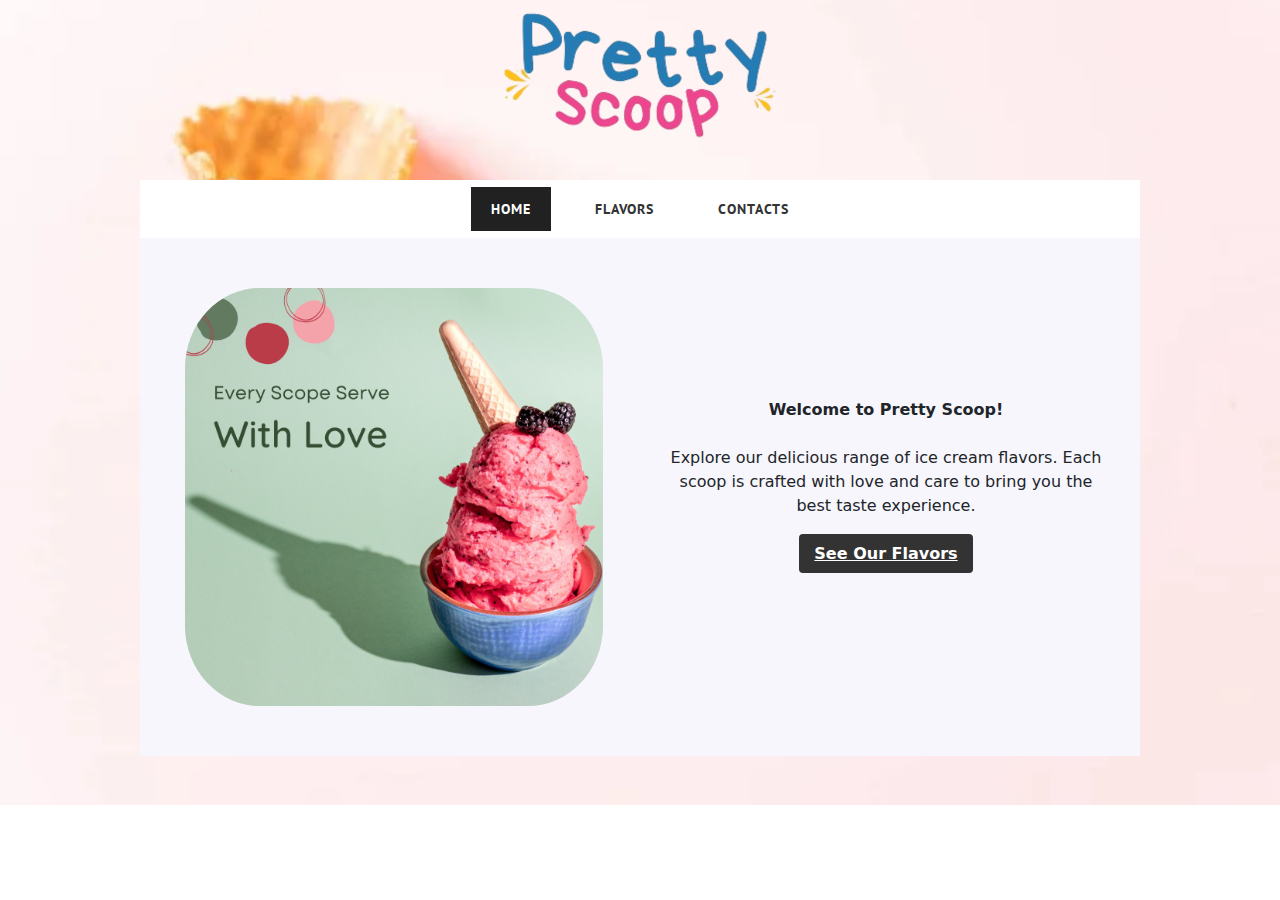
<file: PrettyScoop/index.html>
<!DOCTYPE html>
<html lang="en">
<head>
<meta charset="utf-8">
<title>Pretty Scoop</title>
<!-- Mobile Specific Metas -->
<meta name="viewport" content="width=device-width, initial-scale=1, maximum-scale=1">    
<!-- CSS -->
<link rel="icon" type="image/x-icon" href="https://img.pikbest.com/png-images/qiantu/cartoon-cute-ice-cream-cone_2630813.png!w700wp">
<link rel="stylesheet" href="css/zerogrid.css">
<link rel="stylesheet" href="css/style.css">
<link rel="stylesheet" href="css/menu.css">
<link href="font-awesome/css/font-awesome.min.css" rel="stylesheet" type="text/css">
<link href="https://cdn.jsdelivr.net/npm/bootstrap@5.3.3/dist/css/bootstrap.min.css" rel="stylesheet" >
<script src="https://code.jquery.com/jquery-3.6.0.min.js"></script>
<script src="js/jquery1111.min.js" type="text/javascript"></script>
<script src="js/script.js"></script>
</head>

<body>
<div class="wrap-body">
	<header class="zerogrid">
		<div class="logo">
			<a href="index.html"><img src="images/logo.png" class="img-fluid" alt="Pretty Scoop"></a>
		</div>
		<div id='cssmenu' class="align-center">
			<ul>
			   <li class="active"><a href='index.html'><span>Home</span></a></li>
			   <li><a href='flavors.html'><span>Flavors</span></a></li>
			   <li class='last'><a href='contact.html'><span>Contacts</span></a></li>
			</ul>
		</div>
	</header>
	<section id="container">
		<div class="wrap-container">
			<!-----------------content-box-1-------------------->
			<section class="content-box background-gray box-1 zerogrid">
				<div class="row wrap-box">
					<div class="col-1-2">
						<div class="wrap-col">
							<div class="header">
								<img src="images/header.png" class="img-fluid" alt="Pretty Scoop" style="padding: 10px 15px; border-radius: 10vh;">
							</div>
						</div>
					</div>
					<div class="col-1-2">
						<div class="wrap-col">
							<div class="row">
								<div class="t-center" style="padding-top: 120px;">
									<strong>Welcome to Pretty Scoop!</strong><br/><br>
									<span>Explore our delicious range of ice cream flavors. Each scoop is crafted with love and care to bring you the best taste experience.</span><br/><br>
									<a href="flavors.html" class="button">See Our Flavors</a>
								</div>
							</div>
						</div>
					</div>
				</div>
			</section>
		</div>
	</section>
<script src="js/lightbox-plus-jquery.min.js"></script>
<script src="https://cdn.jsdelivr.net/npm/bootstrap@5.3.3/dist/js/bootstrap.bundle.min.js"></script>
</div>
</body>
</html>
</file>
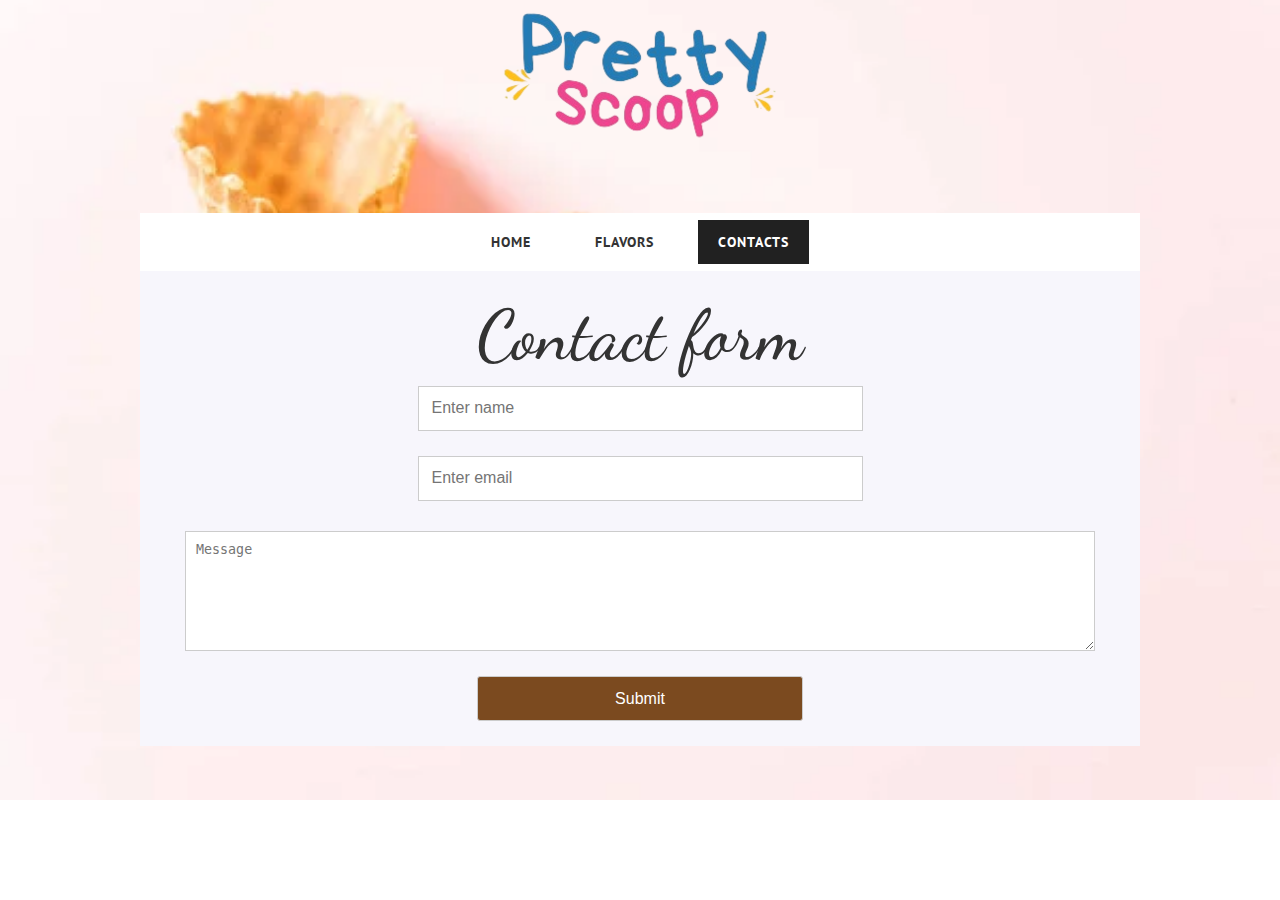
<file: PrettyScoop/contact.html>
<!DOCTYPE html>
<html lang="en">
<head>
<meta charset="utf-8">
<title>Pretty Scoop</title>
<meta name="viewport" content="width=device-width, initial-scale=1, maximum-scale=1">
<link rel="icon" type="image/x-icon" href="https://img.pikbest.com/png-images/qiantu/cartoon-cute-ice-cream-cone_2630813.png!w700wp">
<link rel="stylesheet" href="css/zerogrid.css">
<link rel="stylesheet" href="css/style.css">
<link rel="stylesheet" href="css/menu.css">	
<link href="font-awesome/css/font-awesome.min.css" rel="stylesheet" type="text/css">
<script src="js/jquery1111.min.js" type="text/javascript"></script>
<script src="js/script.js"></script>	
</head>

<body>
<div class="wrap-body">
	<header class="zerogrid">
		<div class="logo">
			<a href="index.html"><img src="images/logo.png" class="img-fluid" alt="Pretty Scoop"></a>
		</div>
		<div id='cssmenu' class="align-center">
			<ul>
			   <li class=""><a href='index.html'><span>Home</span></a></li>
			   <li><a href='flavors.html'><span>Flavors</span></a></li>
			   <li class='active'><a href='contact.html'><span>Contacts</span></a></li>
			</ul>
		</div>
	</header>
		<!--Container-->
		<section id="container">
			<div class="wrap-container clearfix">
				<div id="main-content">
					<div class="wrap-content zerogrid ">
						<article class="background-gray">
							<div class="art-header">
								<!-- <hr class="line-2"> -->
								<h2>Contact form</h2>
							</div>
							<div class="art-content">
								<div class="row">
									<div id="contact_form">
										<form name="form1" id="ff" method="post" action="#">
											<label class="row">
												<div class="col-1-2">
													<div class="wrap-col">
														<input type="text" name="name" id="name" placeholder="Enter name" required="required" />
													</div>
												</div>
												<div class="col-1-2">
													<div class="wrap-col">
														<input type="email" name="email" id="email" placeholder="Enter email" required="required" />
													</div>
												</div>
											</label>
											<label class="row">
												<div class="wrap-col">
													<textarea name="message" id="message" class="form-control" rows="4" cols="25" required="required"
													placeholder="Message"></textarea>
												</div>
											</label>
											<center><input class="sendButton" type="submit" name="Submit" value="Submit"></center>
										</form>
									</div>
								</div>
							</div>
						</article>
					</div>
				</div>
			</div>
		</section>
	<script src="js/lightbox-plus-jquery.min.js"></script>	
</div>
</body>
</html>
</file>
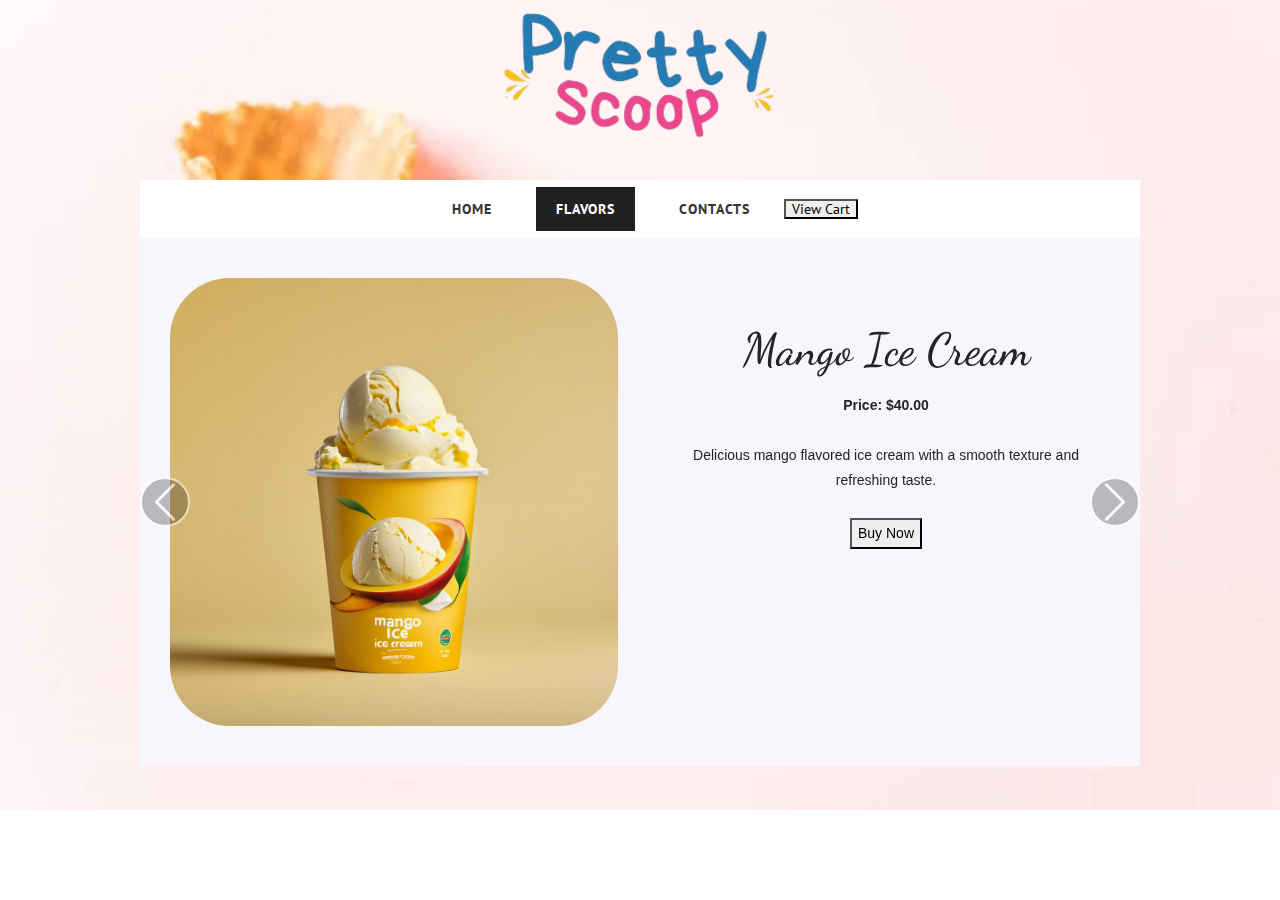
<file: PrettyScoop/flavors.html>
<!DOCTYPE html>
<html lang="en">
<head>
  <meta charset="UTF-8">
  <title>Pretty Scoop</title>
  <meta name="viewport" content="width=device-width, initial-scale=1, maximum-scale=1">
  <link rel="icon" type="image/x-icon" href="https://img.pikbest.com/png-images/qiantu/cartoon-cute-ice-cream-cone_2630813.png!w700wp">
  <link href="https://cdn.jsdelivr.net/npm/bootstrap@5.3.3/dist/css/bootstrap.min.css" rel="stylesheet">
  <link rel="stylesheet" href="css/zerogrid.css">
  <link rel="stylesheet" href="css/style.css">
  <link rel="stylesheet" href="css/menu.css">
  <link href="font-awesome/css/font-awesome.min.css" rel="stylesheet" type="text/css">
  <script src="js/jquery1111.min.js" type="text/javascript"></script>
  <script src="js/script.js"></script>
</head>
<body>
  <div class="wrap-body">
    <header class="zerogrid">
      <div class="logo">
        <a href="index.html"><img src="images/logo.png" class="img-fluid" alt="Pretty Scoop"></a>
      </div>
      <div id='cssmenu' class="align-center">
        <ul>
          <li><a href='index.html'><span>Home</span></a></li>
          <li class="active"><a href='flavors.html'><span>Flavors</span></a></li>
          <li><a href='contact.html'><span>Contacts</span></a></li>
          <button onclick="showCart()">View Cart</button>
        </ul>
      </div>
    </header>
  
    <!-- Flavors -->
    <section id="container">
      <div class="wrap-container">
        <!-- Content Box -->
        <section class="content-box background-gray box-1 zerogrid">
          <div id="flavorCarousel" class="carousel slide" data-bs-ride="carousel">
            <div class="carousel-inner">
              <!-- Flavor 1 -->
              <div class="carousel-item active">
                <div class="row wrap-box">
                  <div class="col-1-2">
                    <div class="wrap-col">
                      <div>
                        <center><img src="images/mangotab.png" class="img-fluid" alt="mango" style="border-radius: 60px;"></center>
                      </div>
                    </div>
                  </div>
                  <div class="col-1-2">
                    <div class="wrap-col">
                      <div class="row">
                        <div class="t-center" style="padding-top: 30px;">
                          <div class="header">
                            <h2>Mango Ice Cream</h2>
                          </div>
                          <strong>Price: $40.00</strong><br/><br>
                          <span>Delicious mango flavored ice cream with a smooth texture and refreshing taste.</span><br/><br>
                          <button onclick="showBuyingUI('Mango Ice Cream', 40.00, 'images/mangotab.png')" class="button">Buy Now</button>
                        </div>
                      </div>
                    </div>
                  </div>
                </div>
              </div>
              <!-- Flavor 2 -->
              <div class="carousel-item">
                <div class="row wrap-box">
                  <div class="col-1-2">
                    <div class="wrap-col">
                      <div>
                        <center><img src="images/strawbtab.png" class="img-fluid" alt="strawberry" style="border-radius: 60px;"></center>
                      </div>
                    </div>
                  </div>
                  <div class="col-1-2">
                    <div class="wrap-col">
                      <div class="row">
                        <div class="t-center" style="padding-top: 30px;">
                          <div class="header">
                            <h2>Strawberry Ice Cream</h2>
                          </div>
                          <strong>Price: $35.00</strong><br/><br>
                          <span>Refreshing strawberry ice cream made with real strawberries for a natural taste.</span><br/><br>
                          <button onclick="showBuyingUI('Strawberry Ice Cream', 35.00, 'images/strawbtab.png')" class="button">Buy Now</button>
                        </div>
                      </div>
                    </div>
                  </div>
                </div>
              </div>
              <!-- Flavor 3 -->
              <div class="carousel-item">
                <div class="row wrap-box">
                  <div class="col-1-2">
                    <div class="wrap-col">
                      <div>
                        <center><img src="images/avocadotab.png" class="img-fluid" alt="Avocado" style="border-radius: 60px;"></center>
                      </div>
                    </div>
                  </div>
                  <div class="col-1-2">
                    <div class="wrap-col">
                      <div class="row">
                        <div class="t-center" style="padding-top: 30px;">
                          <div class="header">
                            <h2>Avocado Ice Cream</h2>
                          </div>
                          <strong>Price: $45.00</strong><br/><br>
                          <span>Rich avocado ice cream made with high-quality fruit.</span><br/><br>
                          <button onclick="showBuyingUI('Avocado Ice Cream', 45.00, 'images/avocadotab.png')" class="button">Buy Now</button>
                        </div>
                      </div>
                    </div>
                  </div>
                </div>
              </div>
              <!-- Flavor 4 -->
              <div class="carousel-item">
                <div class="row wrap-box">
                  <div class="col-1-2">
                    <div class="wrap-col">
                      <div>
                        <center><img src="images/vanillatab.png" class="img-fluid" alt="vanilla" style="border-radius: 60px;"></center>
                      </div>
                    </div>
                  </div>
                  <div class="col-1-2">
                    <div class="wrap-col">
                      <div class="row">
                        <div class="t-center" style="padding-top: 30px;">
                          <div class="header">
                            <h2>Vanilla Ice Cream</h2>
                          </div>
                          <strong>Price: $30.00</strong><br/><br>
                          <span>Classic vanilla ice cream with a smooth and creamy texture.</span><br/><br>
                          <button onclick="showBuyingUI('Vanilla Ice Cream', 30.00, 'images/vanillatab.png')" class="button">Buy Now</button>
                        </div>
                      </div>
                    </div>
                  </div>
                </div>
              </div>
            </div>
            <button class="carousel-control-prev" type="button" data-bs-target="#flavorCarousel" data-bs-slide="prev">
              <span class="carousel-control-prev-icon" aria-hidden="true"></span>
              <span class="visually-hidden">Previous</span>
            </button>
            <button class="carousel-control-next" type="button" data-bs-target="#flavorCarousel" data-bs-slide="next">
              <span class="carousel-control-next-icon" aria-hidden="true"></span>
              <span class="visually-hidden">Next</span>
            </button>
          </div>
        </section>
      </div>
    </section>
  </div>
  
  <!-- Buying UI -->
  <div class="buying-ui" id="buyingUI" style="display: none;">
    <h3 id="productName"></h3>
    <img id="flavorImage" class="img-fluid" alt="flavor">
    <p id="productPrice"></p>
    <label for="quantity">Quantity of Product:</label>
    <input type="number" id="quantity" value="1" min="1">
    <button onclick="closeBuyingUI()">Close</button>
    <button onclick="addToCart()">Add to Cart</button>
  </div>
  
  <!-- Cart Modal -->
  <div class="modal fade" id="cartModal" tabindex="-1" aria-labelledby="cartModalLabel" aria-hidden="true" style="z-index: 2000;">
    <div class="modal-dialog modal-lg modal-dialog-centered">
      <div class="modal-content">
        <div class="modal-header">
          <h5 class="modal-title" id="cartModalLabel">Your Cart</h5>
          <button type="button" class="btn-close" data-bs-dismiss="modal" aria-label="Close"></button>
        </div>
        <div class="modal-body" id="cartItems">
          <!-- Cart items will be displayed here -->
        </div>
        <div class="modal-footer">
          <span id="totalPrice"></span>
          <button type="button" class="btn btn-secondary" data-bs-dismiss="modal">Close</button>
        </div>
      </div>
    </div>
  </div>

  <script src="https://cdn.jsdelivr.net/npm/bootstrap@5.3.3/dist/js/bootstrap.bundle.min.js"></script>
  <script src="js/lightbox-plus-jquery.min.js"></script>
  <script src="js/scripts.js"></script>
</body>
</html>
</file>
<file: PrettyScoop/css/zerogrid.css>
/*
Zerotheme.com | Free Html5 Responsive Templates
Author URI: https://www.zerotheme.com/
*/
/* ------------------Grid System--------------- */ 
.zerogrid{ width: 1000px; position: relative; margin: 0 auto; padding: 0px;}
.zerogrid:after { content: "\0020"; display: block; height: 0; clear: both; visibility: hidden; }

.zerogrid .f-right{float: right!important;}
.zerogrid .f-left{float: left!important;}

.zerogrid .row:before,.row:after { content: '\0020'; display: block; overflow: hidden; visibility: hidden; width: 0; height: 0; }
.zerogrid .row:after{clear: both; }
.zerogrid .row{zoom: 1;}

.zerogrid .wrap-col{margin:10px;}

.zerogrid .col-1-2, .zerogrid .col-1-3, .zerogrid .col-2-3, .zerogrid .col-1-4, .zerogrid .col-2-4, .zerogrid .col-3-4, .zerogrid .col-1-5, .zerogrid .col-2-5, .zerogrid .col-3-5, .zerogrid .col-4-5, .zerogrid .col-1-6, .zerogrid .col-2-6, .zerogrid .col-3-6, .zerogrid .col-4-6, .zerogrid .col-5-6{display: inline-block;}

.zerogrid .col-full{width:100%;}

.zerogrid .col-1-2,.zerogrid .col-1-2-fixed{width:50%;}
.zerogrid .offset-1-2{margin-left: 50%;}

.zerogrid .col-1-3,.zerogrid .col-1-3-fixed{width:33.33%;}
.zerogrid .col-2-3,.zerogrid .col-2-3-fixed{width:66.66%;}
.zerogrid .offset-1-3{margin-left: 33.33%;}
.zerogrid .offset-2-3{margin-left: 66.66%;}

.zerogrid .col-1-4,.zerogrid .col-1-4-fixed{width:25%;}
.zerogrid .col-2-4,.zerogrid .col-2-4-fixed{width:50%;}
.zerogrid .col-3-4,.zerogrid .col-3-4-fixed{width:75%;}
.zerogrid .offset-1-4{margin-left: 25%;}
.zerogrid .offset-2-4{margin-left: 50%;}
.zerogrid .offset-3-4{margin-left: 75%;}

.zerogrid .col-1-5,.zerogrid .col-1-5-fixed{width:20%;}
.zerogrid .col-2-5,.zerogrid .col-2-5-fixed{width:40%;}
.zerogrid .col-3-5,.zerogrid .col-3-5-fixed{width:60%;}
.zerogrid .col-4-5,.zerogrid .col-4-5-fixed{width:80%;}
.zerogrid .offset-1-5{margin-left: 20%;}
.zerogrid .offset-2-5{margin-left: 40%;}
.zerogrid .offset-3-5{margin-left: 60%;}
.zerogrid .offset-4-5{margin-left: 80%;}

.zerogrid .col-1-6,.zerogrid .col-1-6-fixed{width:16.66%;}
.zerogrid .col-2-6,.zerogrid .col-2-6-fixed{width:33.33%;}
.zerogrid .col-3-6,.zerogrid .col-3-6-fixed{width:50%;}
.zerogrid .col-4-6,.zerogrid .col-4-6-fixed{width:66.66%;}
.zerogrid .col-5-6,.zerogrid .col-5-6-fixed{width:83.33%;}
.zerogrid .offset-1-6{margin-left: 16.66%;}
.zerogrid .offset-2-6{margin-left: 33.33%;}
.zerogrid .offset-3-6{margin-left: 50%;}
.zerogrid .offset-4-6{margin-left: 66.66%;}
.zerogrid .offset-5-6{margin-left: 83.33%;}

@media only screen and (min-width: 960px) and (max-width: 1199px) {
	.zerogrid{width:960px;}
}

@media only screen and (min-width: 768px) and (max-width: 959px) {
	.zerogrid{width:768px;}
}

@media only screen and (max-width: 767px) {
	.zerogrid, .zerogrid .col-1-2, .zerogrid .col-1-3, .zerogrid .col-2-3, .zerogrid .col-1-4, .zerogrid .col-2-4, .zerogrid .col-3-4, .zerogrid .col-1-5, .zerogrid .col-2-5, .zerogrid .col-3-5, .zerogrid .col-4-5, .zerogrid .col-1-6, .zerogrid .col-2-6, .zerogrid .col-3-6, .zerogrid .col-4-6, .zerogrid .col-5-6{width:100%;}
	
	.zerogrid .offset-1-2, .zerogrid .offset-1-3, .zerogrid .offset-2-3, .zerogrid .offset-1-4, .zerogrid .offset-2-4, .zerogrid .offset-3-4, .zerogrid .offset-1-5, .zerogrid .offset-2-5, .zerogrid .offset-3-5, .zerogrid .offset-4-5, .zerogrid .offset-1-6, .zerogrid .offset-2-6, .zerogrid .offset-3-6, .zerogrid .offset-4-6, .zerogrid .offset-5-6{margin-left:0;}
}
</file>
<file: PrettyScoop/css/style.css>
@import url(https://fonts.googleapis.com/css?family=Dancing+Script);
@import url(https://fonts.googleapis.com/css?family=Roboto);


* {
  -webkit-box-sizing: border-box;
     -moz-box-sizing: border-box;
          box-sizing: border-box;
}



/* ---------------------------------------------------------------------------- */
/* ---------------------------------------------------------------------------- */
/* ---------------------------------------------------------------------------- */

img{max-width:100%;	height: auto;width: auto\9; /* ie8 */}

a{color: #c82801;text-decoration: none;font-weight: bold;}
a:hover {color: #ccc; text-decoration: none;}

h1, h2 	{font-size: 25px;line-height: 30px;}
h3, h4	{font-size: 20px;line-height: 20px;}
h5, h6	{font-size: 16px;line-height: 16px;}

p{margin: 10px 0;}

.t-center{text-align: center;}
.t-left{text-align: left;}
.t-right{text-align: right;}
.f-right{float: right;}
.f-left{float: left;}

.clear{content: "\0020"; display: block; height: 0; clear: both; visibility: hidden; }
.clearfix:after, .clearfix:before{clear: both; content: '\0020'; display: block; visibility: hidden; width: 0; height: 0;}

hr{border: 0;height: 3px;margin: 20px auto;}
hr.line-1{background: #fff;max-width: 30px;}
hr.line-2{background: #333;max-width: 40px;height: 4px;}

/* Html-Body */
html, body {
	width:100%;
	padding:0;
	margin:0;
}
body {
	font: 14px/25px Arial, Helvetica, sans-serif;
	font-family: 'Open Sans', sans-serif;
	background-image:url("../images/bg.jpg");
	background-position: center;
	background-repeat: no-repeat;
	background-size: cover;
}
/* Header */
header{text-align: center;}
header .logo {color: #fff;}
header .logo a{
	font-family: 'Dancing Script', cursive;
	font-size: 95px;
	color: #fff;
	font-weight: bold;
	display: block;
	line-height: 1.3;
}
header .logo span{font-family: 'Roboto', sans-serif;font-size: 18px;}

@media(max-width:767px){
	header .logo{padding: 30px 0 20px;}
	header .logo a{font-size: 65px;}
	header .logo span{font-size: 16px;}
}

/* Container */

/* ---content-box--- */
.content-box .wrap-box {
	padding:30px 20px; 
	position: relative;
}
.content-box .header {
	text-align: center; 
	margin-bottom: 10px;
	font-family: 'Dancing Script', cursive;
}
.content-box .header h2{
	font-size: 45px; 
	margin: 20px; 
	line-height: 45px;
}
.content-box .header .wrapper{
	padding: 5px; 
	display: inline-block;
}

.background-white{background:#fff; color: #333;}
.background-gray{background:#F7F6FC;}

/* ---Contact--- */

article{
	background: #ffffff; 
	color: #3F3F3F; 
	padding: 10px;
	text-align: center;
}
article .art-header{padding: 40px 0 20px;}
article .art-header h2{
	color: #333;
	font-family: 'Dancing Script', cursive;
	font-size: 70px;
	font-weight: 500;
	padding: 0;
	margin: 0;
}

/* Footer */
footer{text-align: center;}

footer .wrap-footer{
	background-color: #fff;
	padding: 30px 0 20px;
	position: relative;
	border-bottom-right-radius:5px;
	border-bottom-left-radius:8px;
}
footer a{
	color:#666;
}
footer p{
	margin-top: 20px;
}
footer a:hover{
	text-decoration: underline;
}
footer ul li {
	display: inline-block;
	margin-right: 7px;
}
footer ul.social-buttons li a{
	padding: 10px 12px;
	display: block;
	width: 40px;
	height: 40px;
	border-radius: 50%;
	font-size: 20px;
	line-height: 40px;
	color: #ffffff;
	background-color: #DE5781;
	transition-duration: 0.3s;
}
footer ul.social-buttons li a:hover, ul.social-buttons li a:focus, ul.social-buttons li a:active{background-color: #333333;}
footer ul.quick-link li{margin-top: 10px;}

/* Contact */
.contact h3{margin-left: 30px;}
#contact_form {padding:0px 25px;}

#ff label {
	cursor:pointer;
	margin:5px 0;
	display:block;
	font-weight:bold;
}

#ff input {
	display:block;
	width:100%;
	color:#000;
	border:1px solid #ccc;
	padding:13px;
	margin: 5px 0 15px 0;
	font-size: 16px;
	max-height: 45px;
}

textarea {
	display:block;
	width:100%;
	height:120px;
	background-color:#fff;
	color:#000;
	border:1px solid #ccc;
	padding:10px;
	margin: 5px 0 20px 0;
}

#ff .sendButton {
	cursor:pointer;
	background-color:#7B4A1F;
	-webkit-border-radius:3px;
	-moz-border-radius:3px;
	border-radius:3px;
	width:35%;
	color:#ffffff;
}
#ff .sendButton:hover {opacity: 0.8;}

/* Button for Buying*/
a.button{
	background-color: #333;
	border-radius: 4px;
	padding: 10px 15px;
	color: #fff;
}
a.button:hover{
	background-color: #eee;
	color: #333;
}

/* .buying-ui {
	display: none;
	position: fixed;
	top: 50%;
	left: 50%;
	transform: translate(-50%, -50%);
	background-color: rgb(240, 222, 175);
	padding: 40px;
	border: 1px solid #ccc;
	box-shadow: 0 0 10px rgba(0, 0, 0, 0.1);
	z-index: 9999;
	animation: fadeIn 0.5s ease forwards;
	height: 500px;
	width: 400px;
  }
  
  @keyframes fadeIn {
	from {
	  opacity: 0;
	}
	to {
	  opacity: 1;
	}
  } */

  .buying-ui {
	position: fixed;
	top: 20%; 
	left: 50%;
	transform: translateX(-50%);
	background-color: white;
	padding: 20px;
	border: 2px solid black;
	border-radius: 3rem;
	z-index: 2000;
	height: 530px;
	width: 400px;
  }



  /*Flavors button next*/
  .carousel-control-prev-icon,
  .carousel-control-next-icon {
	width: 50px;
	height: 50px;
	background-color: rgba(0, 0, 0, 0.5); 
	border-radius: 50%;
	border: 2px solid white;
  }
  
  .carousel-control-prev,
  .carousel-control-next {
	width: 5%;
  }
  
/* -------------------------------Item-Effect---------------------------------- */
/* Flavors */
.image-container {
	position: relative;
	overflow: hidden;
	background-color: rgba(222, 154, 66, 0.768);
	border-radius: 5vh;
	width: 50%;
	margin-left: 100px;
  }
  
  .overlay {
	position: absolute;
	top: 0;
	left: 0;
	bottom: 0;
	right: 0;
	opacity: 0;
	transition: opacity 0.5s ease;
  }
  
  .image-container:hover .overlay {
	opacity: 1;
  }



.item-container {
	position: relative;
	overflow: hidden;
	display: inline-block;
	text-align: center;
	border: 1px solid #ccc;
	padding: 7px;
	background-color: #fff;
	vertical-align: top;
	margin-bottom: 20px;
	box-sizing: border-box;
	-moz-box-sizing: border-box;
	-webkit-box-sizing: border-box;
}
.item-container img {
	display: block;
	width: 100%;
	height: auto;
}
.item-container .item-caption {
	position: absolute;
	top: 0;
	right: 0;
	bottom: 0;
	left: 0;
	z-index: 10;
	background: none;
	width: 100%;
	height: 100%;
	padding: 35px 30px;
	position: absolute;
	-webkit-transition: 0.6s;transition: 0.6s;
}
.item-caption:hover{opacity: 0.9;}

.item-caption:after,
.item-caption:before {
	border: 1px solid rgba(255, 255, 255, 0.7);
	bottom: 1em;content: '';
	left: 1em;opacity: 0;
	position: absolute;
	right: 1em;
	top: 1em;
	-webkit-transform: scale(1.5);
	-ms-transform: scale(1.5);
	transform: scale(1.5);
	-webkit-transition: 0.6s 0.2s;
	transition: 0.6s 0.2s;
}
.item-caption:before {border-bottom: none;border-top: none;left: 2em;right: 2em;}
.item-caption:after {border-left: none;border-right: none;bottom: 2em;top: 2em;}
.item-caption:hover:after,
.item-caption:hover:before {-webkit-transform: scale(1);-ms-transform: scale(1);transform: scale(1);opacity: 1;}

.item-caption-inner {
	display: table;
	width: 100%;
	height: 100%;
}
.item-caption-inner1 {
	display: table-cell;
	width: 100%;
	height: 100%;
	vertical-align: middle;
}
.item-container .item-caption h3, .item-container .item-caption span{
	display: block;
	text-align: center;
	color: #fff;
	display: none;
}
.item-container .item-caption h3{
	font-size: 35px;
	letter-spacing: 2px;
	margin-bottom : 0;
}
.item-container .item-caption span{
	font-size: 22px;
}

.item-container:hover .item-caption {
	background: rgba(0, 0, 0, 0.8);
}
.item-container:hover .item-caption h3, .item-container:hover .item-caption span{
	display: block;
}
</file>
<file: PrettyScoop/css/menu.css>
@import url(http://fonts.googleapis.com/css?family=PT+Sans:400,700);


#cssmenu {
  background: #fff;
  margin: 30px 0 0;
  width: auto;
  padding: 0;
  line-height: 1;
  display: block;
  position: relative;
  font-family: 'PT Sans', sans-serif;
  z-index: 1500;
  padding: 7px;
}
#cssmenu ul {
  list-style: none;
  margin: 0;
  padding: 0;
  display: block;
}
#cssmenu ul:after,
#cssmenu:after {
  content: " ";
  display: block;
  font-size: 0;
  height: 0;
  clear: both;
  visibility: hidden;
}
#cssmenu ul li {
  margin: 0 10px;
  padding: 0;
  display: block;
  position: relative;
}
#cssmenu ul li a {
  text-decoration: none;
  display: block;
  margin: 0;
  -webkit-transition: color .2s ease;
  -moz-transition: color .2s ease;
  -ms-transition: color .2s ease;
  -o-transition: color .2s ease;
  transition: color .2s ease;
  -webkit-box-sizing: border-box;
  -moz-box-sizing: border-box;
  box-sizing: border-box;
}
#cssmenu ul li ul {
  position: absolute;
  left: -9999px;
  top: auto;
}
#cssmenu ul li ul li {
  max-height: 0;
  margin: 0;
  position: absolute;
  -webkit-transition: max-height 0.4s ease-out;
  -moz-transition: max-height 0.4s ease-out;
  -ms-transition: max-height 0.4s ease-out;
  -o-transition: max-height 0.4s ease-out;
  transition: max-height 0.4s ease-out;
  background: #ffffff;
}
#cssmenu ul li ul li.has-sub:after {
  display: block;
  position: absolute;
  content: "";
  height: 10px;
  width: 10px;
  border-radius: 5px;
  background: #000000;
  z-index: 1;
  top: 13px;
  right: 15px;
}
#cssmenu.align-right ul li ul li.has-sub:after {
  right: auto;
  left: 15px;
}
#cssmenu ul li ul li.has-sub:before {
  display: block;
  position: absolute;
  content: "";
  height: 0;
  width: 0;
  border: 3px solid transparent;
  border-left-color: #ffffff;
  z-index: 2;
  top: 15px;
  right: 15px;
}
#cssmenu.align-right ul li ul li.has-sub:before {
  right: auto;
  left: 15px;
  border-left-color: transparent;
  border-right-color: #ffffff;
}
#cssmenu ul li ul li a {
  font-size: 14px;
  font-weight: 400;
  text-transform: none;
  color: #000000;
  letter-spacing: 0;
  display: block;
  width: 170px;
  padding: 11px 10px 11px 20px;
}
#cssmenu ul li ul li:hover > a,
#cssmenu ul li ul li.active > a {
  color: #000;
}
#cssmenu ul li ul li:hover:after,
#cssmenu ul li ul li.active:after {
  background: #000;
}
#cssmenu ul li ul li:hover > ul {
  left: 100%;
  top: 0;
}
#cssmenu ul li ul li:hover > ul > li {
  max-height: 72px;
  position: relative;
}
#cssmenu > ul > li {
  float: left;
}
#cssmenu.align-center > ul > li {
  float: none;
  display: inline-block;
}
#cssmenu.align-center > ul {
  text-align: center;
}
#cssmenu.align-center ul ul {
  text-align: left;
}
#cssmenu.align-right > ul {
  float: right;
}
#cssmenu.align-right > ul > li:hover > ul {
  left: auto;
  right: 0;
}
#cssmenu.align-right ul ul li:hover > ul {
  right: 100%;
  left: auto;
}
#cssmenu.align-right ul ul li a {
  text-align: right;
}
#cssmenu > ul > li:after {
  content: "";
  display: block;
  position: absolute;
  width: 100%;
  height: 0;
  top: 0;
  z-index: 0;
  background: #212121;
  -webkit-transition: height .2s;
  -moz-transition: height .2s;
  -ms-transition: height .2s;
  -o-transition: height .2s;
  transition: height .2s;
}
#cssmenu > ul > li.has-sub > a {
  padding-right: 40px;
}
#cssmenu > ul > li.has-sub > a:after {
  display: block;
  content: "";
  background: #fff;
  height: 12px;
  width: 12px;
  position: absolute;
  border-radius: 13px;
  right: 14px;
  top: 16px;
}
#cssmenu > ul > li.has-sub > a:before {
  display: block;
  content: "";
  border: 4px solid transparent;
  border-top-color: #333;
  z-index: 2;
  height: 0;
  width: 0;
  position: absolute;
  right: 16px;
  top: 21px;
}
#cssmenu > ul > li > a {
  color: #333;
  padding: 15px 20px;
  font-weight: 700;
  letter-spacing: 1px;
  text-transform: uppercase;
  font-size: 14px;
  z-index: 2;
  position: relative;
}
#cssmenu > ul > li:hover:after,
#cssmenu > ul > li.active:after {
  height: 100%;
}
#cssmenu > ul > li:hover > a,
#cssmenu > ul > li.active > a {
  color: #fff;
}
#cssmenu > ul > li:hover > a:after,
#cssmenu > ul > li.active > a:after {
  background: #000000;
}
#cssmenu > ul > li:hover > a:before,
#cssmenu > ul > li.active > a:before {
  border-top-color: #ffffff;
}
#cssmenu > ul > li:hover > ul {
  left: 0;
}
#cssmenu > ul > li:hover > ul > li {
  max-height: 72px;
  position: relative;
  background: #212121;
}
#cssmenu > ul > li > ul > li:hover > ul > li{ background: #212121;}
#cssmenu > ul > li:hover > ul > li a{
	 color: #fff;
}
#cssmenu #menu-button {
  display: none;
}
#cssmenu > ul > li > a {
  display: block;
}
#cssmenu > ul > li {
  width: auto;
}
#cssmenu > ul > li > ul {
  width: 170px;
  display: block;
}
#cssmenu > ul > li > ul > li {
  width: 170px;
  display: block;
}
@media all and (max-width: 800px), only screen and (-webkit-min-device-pixel-ratio: 2) and (max-width: 1024px), only screen and (min--moz-device-pixel-ratio: 2) and (max-width: 1024px), only screen and (-o-min-device-pixel-ratio: 2/1) and (max-width: 1024px), only screen and (min-device-pixel-ratio: 2) and (max-width: 1024px), only screen and (min-resolution: 192dpi) and (max-width: 1024px), only screen and (min-resolution: 2dppx) and (max-width: 1024px) {
	#cssmenu{background: #212121;}
  #cssmenu > ul {
    max-height: 0;
    overflow: hidden;
    -webkit-transition: max-height 0.35s ease-out;
    -moz-transition: max-height 0.35s ease-out;
    -ms-transition: max-height 0.35s ease-out;
    -o-transition: max-height 0.35s ease-out;
    transition: max-height 0.35s ease-out;
  }
  #cssmenu > ul > li > ul {
    width: 100%;
    display: block;
  }
  #cssmenu.align-right ul li a {
    text-align: left;
  }
  #cssmenu > ul > li > ul > li {
    width: 100%;
    display: block;
  }
  #cssmenu.align-right ul ul li a {
    text-align: left;
  }
  #cssmenu > ul > li > ul > li > a {
    width: 100%;
    display: block;
  }
  #cssmenu ul li ul li a {
    width: 100%;
  }
  #cssmenu.align-center > ul {
    text-align: left;
  }
  #cssmenu.align-center > ul > li {
    display: block;
  }
  #cssmenu > ul.open {
    max-height: 1000px;
    border-top: 1px solid rgba(110, 110, 110, 0.25);
  }
  #cssmenu ul {
    width: 100%;
  }
  #cssmenu ul > li {
    float: none;
    width: 100%;
  }
  #cssmenu ul li a {
    -webkit-box-sizing: border-box;
    -moz-box-sizing: border-box;
    box-sizing: border-box;
    width: 100%;
    padding: 12px 20px;
  }
  #cssmenu ul > li:after {
    display: none;
  }
  #cssmenu ul li.has-sub > a:after,
  #cssmenu ul li.has-sub > a:before,
  #cssmenu ul li ul li.has-sub:after,
  #cssmenu ul li ul li.has-sub:before {
    display: none;
  }
  #cssmenu ul li ul,
  #cssmenu ul li ul li ul,
  #cssmenu ul li ul li:hover > ul,
  #cssmenu.align-right ul li ul,
  #cssmenu.align-right ul li ul li ul,
  #cssmenu.align-right ul li ul li:hover > ul {
    left: 0;
    position: relative;
    right: auto;
  }
  #cssmenu ul li ul li,
  #cssmenu ul li:hover > ul > li {
    max-height: 999px;
    position: relative;
    background: none;
  }
  #cssmenu ul li ul li a {
    padding: 8px 20px 8px 35px;
    color: #ffffff;
  }
  #cssmenu ul li ul ul li a {
    padding: 8px 20px 8px 50px;
  }
  #cssmenu ul li ul li:hover > a {
    color: #000000;
  }
  #cssmenu #menu-button {
    display: block;
    -webkit-box-sizing: border-box;
    -moz-box-sizing: border-box;
    box-sizing: border-box;
    width: 100%;
    padding: 15px 20px;
    text-transform: uppercase;
    font-weight: 700;
    font-size: 14px;
    letter-spacing: 1px;
    color: #ffffff;
    cursor: pointer;
  }
  #cssmenu #menu-button:after {
    display: block;
    content: '';
    position: absolute;
    height: 3px;
    width: 22px;
    border-top: 2px solid #ffffff;
    border-bottom: 2px solid #ffffff;
    right: 20px;
    top: 16px;
  }
  #cssmenu #menu-button:before {
    display: block;
    content: '';
    position: absolute;
    height: 3px;
    width: 22px;
    border-top: 2px solid #ffffff;
    right: 20px;
    top: 26px;
  }
  #cssmenu ul li a{color: #fff;}
  #cssmenu ul li ul li:hover > a,
#cssmenu ul li ul li.active > a {
  color: #fff;
}
#cssmenu ul li ul li:hover:after,
#cssmenu ul li ul li.active:after {
  background: #fff;
}
}
</file>
